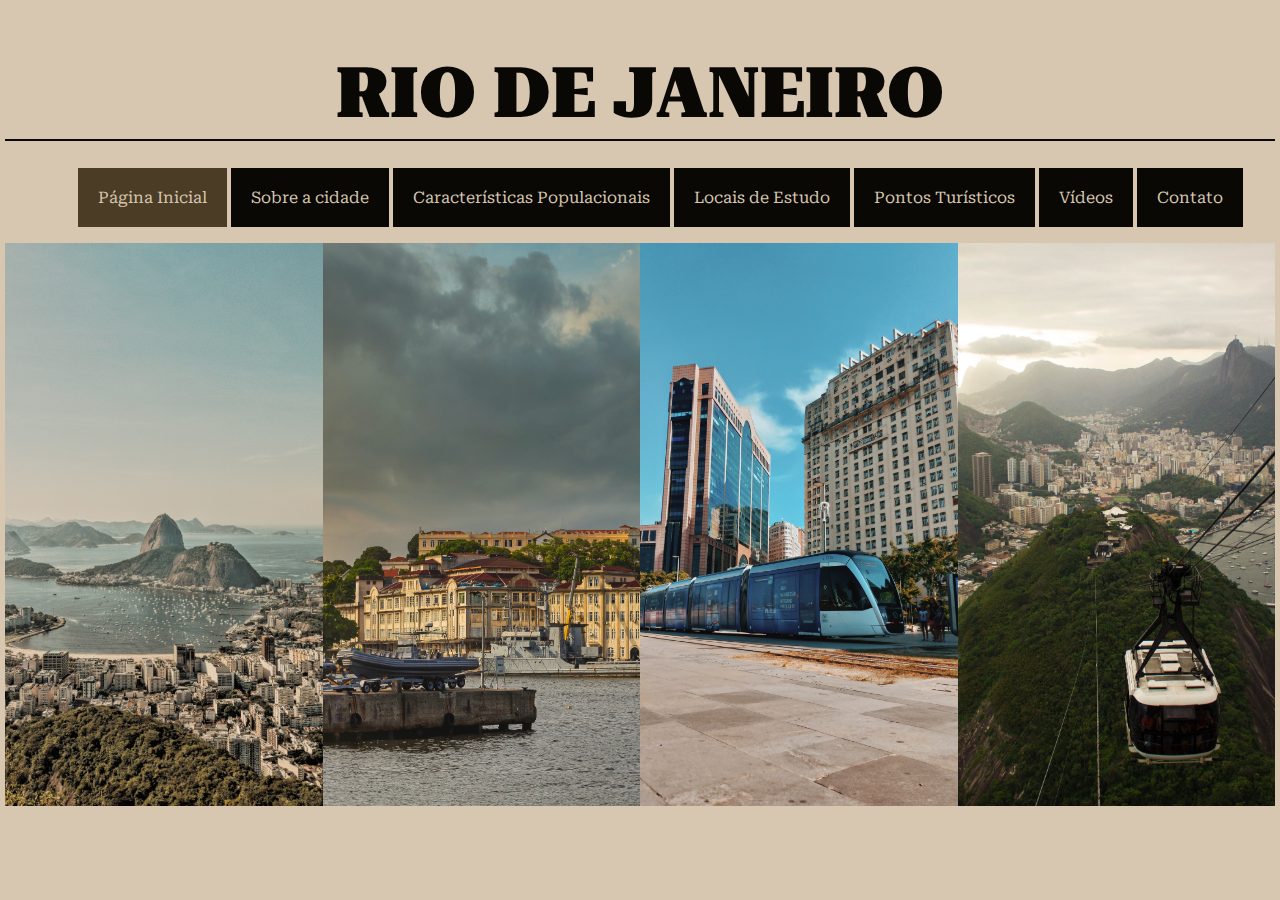
<file: index.html>
<!DOCTYPE html>
<html lang="pt-br">

<head>
    <meta charset="UTF-8">
    <meta http-equiv="X-UA-Compatible" content="IE=edge">
    <meta name="viewport" content="width=device-width, initial-scale=1.0">

    <!--relacionando o presente documento HTML ao arquivo de folha de estilo-->
    <link rel="stylesheet" type="text/css" href="style.css">

    <!--importando fonte do google fonts-->
    <link rel="preconnect" href="https://fonts.googleapis.com">
    <link rel="preconnect" href="https://fonts.gstatic.com" crossorigin>
    <link href="https://fonts.googleapis.com/css2?family=Roboto+Serif:ital,wght@0,100;0,200;0,300;0,400;0,500;0,600;0,700;0,800;0,900;1,100;1,200;1,300;1,400;1,500;1,600;1,700;1,800;1,900&display=swap" rel="stylesheet">
    
    <!--Inserção do favicon-->
    <link rel="icon" href="favicon.ico" type="image/x-icon">

    <title>Conheça o Rio de Janeiro</title>
</head>

<body>

    <header>
        <h1 class="title">Rio de Janeiro</h1> 
    </header>
    
    <nav class="linksMenuPrincipal">
        <ul>
            <li><a class="linkMenuAtivo" href="index.html">Página Inicial</a></li>
            <li><a class="linkMenu" href="sobre.html">Sobre a cidade</a></li>
            <li><a class="linkMenu" href="populacao.html">Características Populacionais</a></li>
            <li><a class="linkMenu" href="estudo.html">Locais de Estudo</a></li>
            <li><a class="linkMenu" href="turismo.html">Pontos Turísticos</a></li>
            <li><a class="linkMenu" href="videos.html">Vídeos</a></li>
            <li><a class="linkMenu" href="contato.html">Contato</a></li>
        </ul>
    </nav>
    
    <main>
        <div class="img-box">
            <img src="./images/pexels-thiago-matos-8530451.jpg" alt="">
            <img src="./images/pexels-romario-roges-4500257.jpg" alt="">
            <img src="./images/pexels-matheus-bertelli-1789433.jpg" alt="">
            <img src="./images/pexels-aline-cardoso-2876407.jpg" alt="">

        </div>
        
    </main>
</body>

</html>
</file>
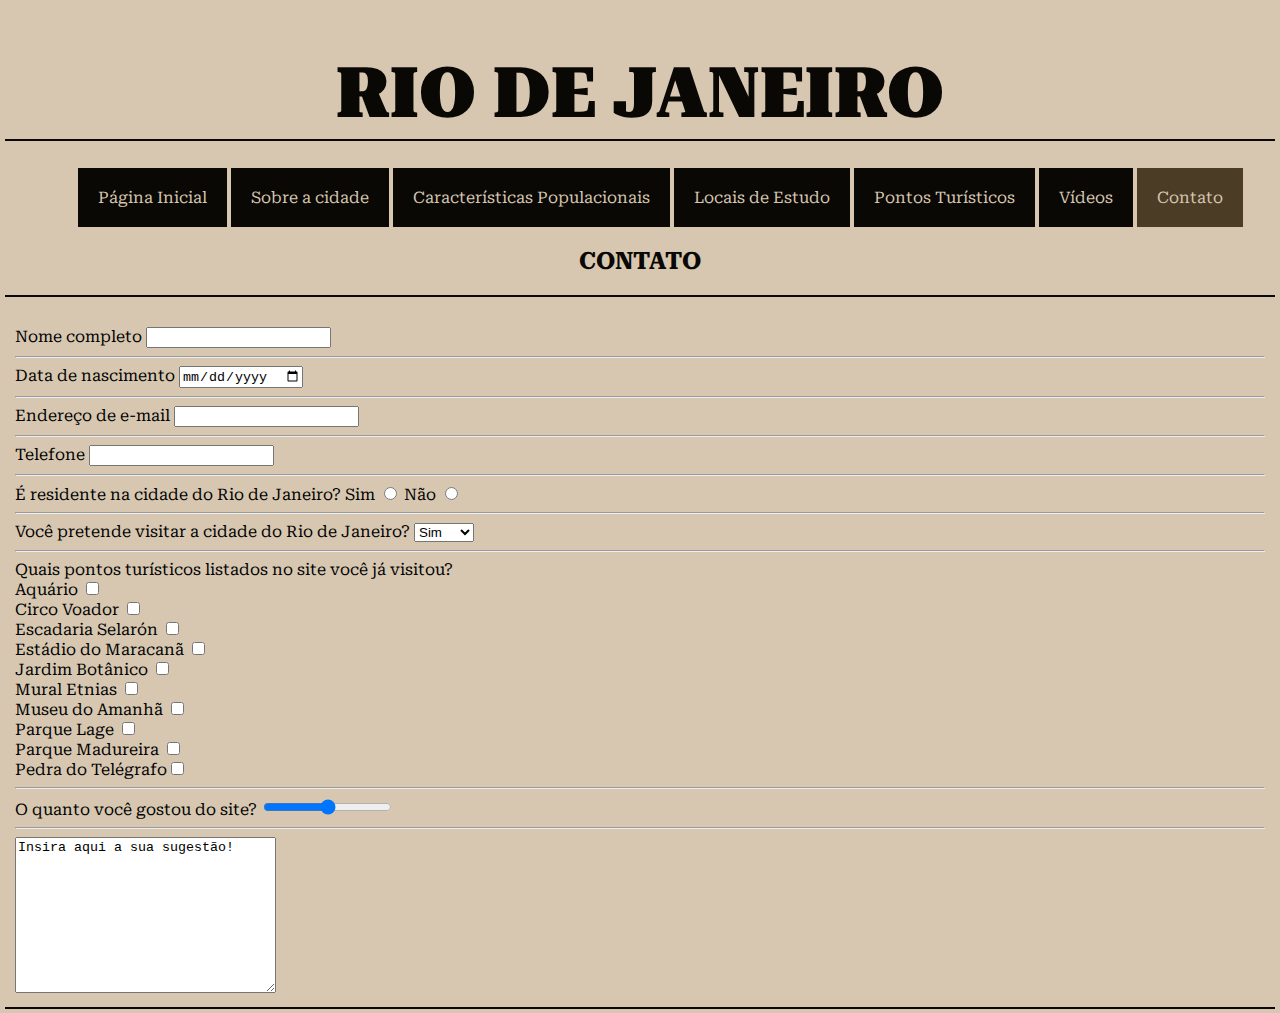
<file: contato.html>
<!DOCTYPE html>
<html lang="pt-br">
<head>
    <meta charset="UTF-8">
    <meta http-equiv="X-UA-Compatible" content="IE=edge">
    <meta name="viewport" content="width=device-width, initial-scale=1.0">

    <!--relacionando o presente documento HTML ao arquivo de folha de estilo-->
    <link rel="stylesheet" type="text/css" href="style.css">

    <!--importando fonte do google fonts-->
    <link rel="preconnect" href="https://fonts.googleapis.com">
    <link rel="preconnect" href="https://fonts.gstatic.com" crossorigin>
    <link href="https://fonts.googleapis.com/css2?family=Roboto+Serif:ital,wght@0,100;0,200;0,300;0,400;0,500;0,600;0,700;0,800;0,900;1,100;1,200;1,300;1,400;1,500;1,600;1,700;1,800;1,900&display=swap" rel="stylesheet">

    <!--Inserção do favicon-->
    <link rel="icon" href="favicon.ico" type="image/x-icon">
    
    <title>Contato</title>
</head>
<body>
    <header>
        <h1 class="title">Rio de Janeiro</h1> 
    </header>
    
    <nav class="linksMenuPrincipal">
        <ul>
            <li><a class="linkMenu" href="index.html">Página Inicial</a></li>
            <li><a class="linkMenu" href="sobre.html">Sobre a cidade</a></li>
            <li><a class="linkMenu" href="populacao.html">Características Populacionais</a></li>
            <li><a class="linkMenu" href="estudo.html">Locais de Estudo</a></li>
            <li><a class="linkMenu" href="turismo.html">Pontos Turísticos</a></li>
            <li><a class="linkMenu" href="videos.html">Vídeos</a></li>
            <li><a class="linkMenuAtivo" href="contato.html">Contato</a></li>
        </ul>
    </nav>

    <main>
        <article id="contato">
            <h2>Contato</h2>

            <!--Início do formulário-->
            <form action="">
                Nome completo <input type="text" id="nome" name="nome" >
                <hr />
                Data de nascimento <input type="date" id="nascimento" name="nascimento">
                <hr />
                Endereço de e-mail <input type="email" id="email" name="email">
                <hr />
                Telefone <input type="tel" id="telefone" name="telefone">
                <hr />
                É residente na cidade do Rio de Janeiro? Sim <input type="radio" id="sim" name="opcao" value="sim"> Não <input type="radio" id="nao" name="opcao" value="nao">
                <hr />
                Você pretende visitar a cidade do Rio de Janeiro?
                <select>
                    <option value="sim">Sim</option>
                    <option value="nao">Não</option>
                    <option value="talvez">Talvez</option>
                  </select>
                <hr />

                Quais pontos turísticos listados no site você já visitou?
                <br />
                Aquário <input type="checkbox" id="aquario" name="aquario" value="aquario">
                <br />
                Circo Voador <input type="checkbox" id="circoVoador" name="circoVoador" value="circoVoador">
                <br />
                Escadaria Selarón <input type="checkbox" id="escadariaSelaron" name="escadariaSelaron" value="escadariaSelaron">
                <br />
                Estádio do Maracanã <input type="checkbox" id="maracana" name="maracana" value="maracana">
                <br />
                Jardim Botânico <input type="checkbox" id="jardimBotanico" name="jardimBotanico" value="jardimBotanico">
                <br />
                Mural Etnias <input type="checkbox" id="muralEtnias" name="muralEtnias" value="muralEtnias">
                <br />
                Museu do Amanhã <input type="checkbox" id="museudoAmanha" name="museudoAmanha" value="museudoAmanha">
                <br />
                Parque Lage <input type="checkbox" id="parqueLage" name="parqueLage" value="parqueLage">
                <br />
                Parque Madureira <input type="checkbox" id="parqueMadureira" name="parqueMadureira" value="parqueMadureira">
                <br />
                Pedra do Telégrafo<input type="checkbox" id="pedradoTelegrafo" name="pedradoTelegrafo" value="pedradoTelegrafo">
                <hr />
                O quanto você gostou do site? <input type="range" id="range" name="range">
                <hr />
                <textarea name="sugestao" id="sugestao" cols="30" rows="10">Insira aqui a sua sugestão!</textarea>
            </form>
        </article>
    </main>
</body>
</html>
</file>
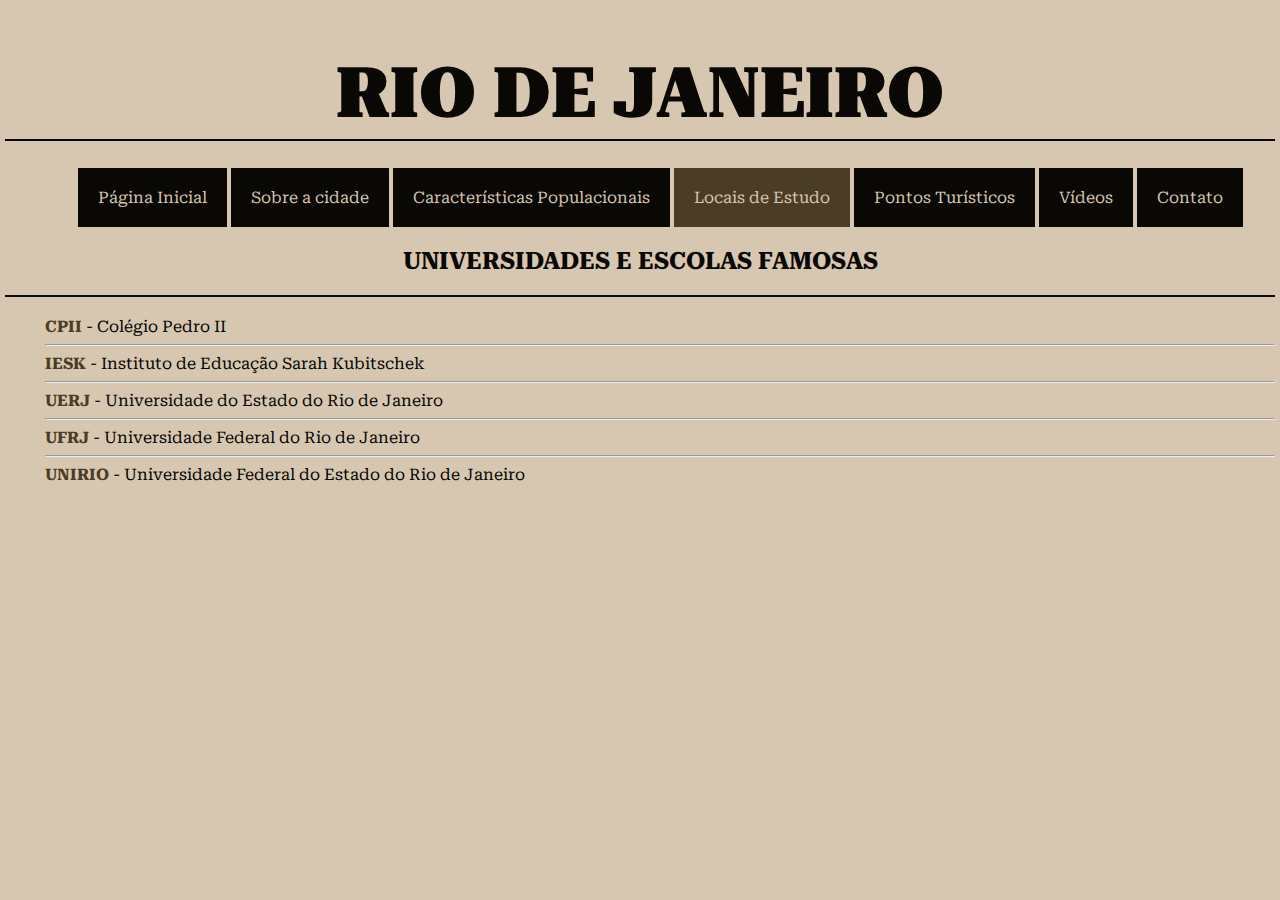
<file: estudo.html>
<!DOCTYPE html>
<html lang="pt-br">
<head>
    <meta charset="UTF-8">
    <meta http-equiv="X-UA-Compatible" content="IE=edge">
    <meta name="viewport" content="width=device-width, initial-scale=1.0">

    <!--relacionando o presente documento HTML ao arquivo de folha de estilo-->
    <link rel="stylesheet" type="text/css" href="style.css">

    <!--importando fonte do google fonts-->
    <link rel="preconnect" href="https://fonts.googleapis.com">
    <link rel="preconnect" href="https://fonts.gstatic.com" crossorigin>
    <link href="https://fonts.googleapis.com/css2?family=Roboto+Serif:ital,wght@0,100;0,200;0,300;0,400;0,500;0,600;0,700;0,800;0,900;1,100;1,200;1,300;1,400;1,500;1,600;1,700;1,800;1,900&display=swap" rel="stylesheet">

    <!--Inserção do favicon-->
    <link rel="icon" href="favicon.ico" type="image/x-icon">
    
    <title>Locais de Estudo</title>
</head>
<body>
    <header>
        <h1 class="title">Rio de Janeiro</h1> 
    </header>
    
    <nav class="linksMenuPrincipal">
        <ul>
            <li><a class="linkMenu" href="index.html">Página Inicial</a></li>
            <li><a class="linkMenu" href="sobre.html">Sobre a cidade</a></li>
            <li><a class="linkMenu" href="populacao.html">Características Populacionais</a></li>
            <li><a class="linkMenuAtivo" href="estudo.html">Locais de Estudo</a></li>
            <li><a class="linkMenu" href="turismo.html">Pontos Turísticos</a></li>
            <li><a class="linkMenu" href="videos.html">Vídeos</a></li>
            <li><a class="linkMenu" href="contato.html">Contato</a></li>
        </ul>
    </nav>

    <main>
        <article id="locais-de-estudo">
            <h2>Universidades e Escolas Famosas</h2>
            <ul>
                <li class="itemEstudo">
                    <strong>CPII</strong> - Colégio Pedro II
                </li>
                <hr>
                <li class="itemEstudo">
                    <strong>IESK</strong> - Instituto de Educação Sarah Kubitschek
                </li>
                <hr>
                <li class="itemEstudo">
                    <strong>UERJ</strong> - Universidade do Estado do Rio de Janeiro
                </li>
                <hr>
                <li class="itemEstudo">
                    <strong>UFRJ</strong> - Universidade Federal do Rio de Janeiro   
                </li>
                <hr>
                <li class="itemEstudo">
                    <strong>UNIRIO</strong> - Universidade Federal do Estado do Rio de Janeiro
                </li>
            </ul>
        </article>
    </main>
</body>
</html>
</file>
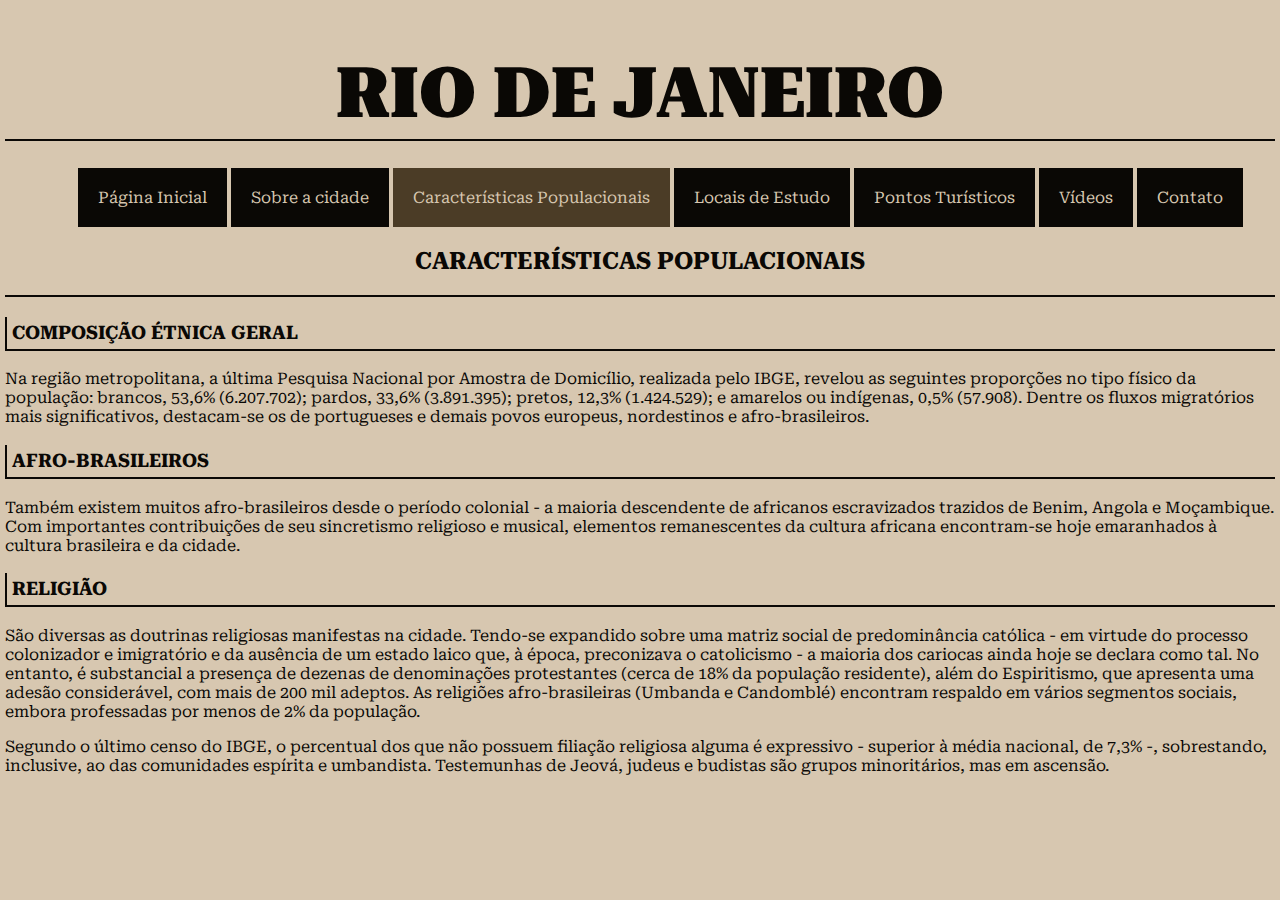
<file: populacao.html>
<!DOCTYPE html>
<html lang="pt-br">
<head>
    <meta charset="UTF-8">
    <meta http-equiv="X-UA-Compatible" content="IE=edge">
    <meta name="viewport" content="width=device-width, initial-scale=1.0">

    <!--relacionando o presente documento HTML ao arquivo de folha de estilo-->
    <link rel="stylesheet" type="text/css" href="style.css">

    <!--importando fonte do google fonts-->
    <link rel="preconnect" href="https://fonts.googleapis.com">
    <link rel="preconnect" href="https://fonts.gstatic.com" crossorigin>
    <link href="https://fonts.googleapis.com/css2?family=Roboto+Serif:ital,wght@0,100;0,200;0,300;0,400;0,500;0,600;0,700;0,800;0,900;1,100;1,200;1,300;1,400;1,500;1,600;1,700;1,800;1,900&display=swap" rel="stylesheet">

    <!--Inserção do favicon-->
    <link rel="icon" href="favicon.ico" type="image/x-icon">
    
    <title>Características Populacionais</title>
</head>
<body>
    <header>
        <h1 class="title">Rio de Janeiro</h1> 
    </header>
    
    <nav class="linksMenuPrincipal">
        <ul>
            <li><a class="linkMenu" href="index.html">Página Inicial</a></li>
            <li><a class="linkMenu" href="sobre.html">Sobre a cidade</a></li>
            <li><a class="linkMenuAtivo" href="populacao.html">Características Populacionais</a></li>
            <li><a class="linkMenu" href="estudo.html">Locais de Estudo</a></li>
            <li><a class="linkMenu" href="turismo.html">Pontos Turísticos</a></li>
            <li><a class="linkMenu" href="videos.html">Vídeos</a></li>
            <li><a class="linkMenu" href="contato.html">Contato</a></li>
        </ul>
    </nav>

    <main>
        <article id="caracteristicas-populacao">
            <h2>Características Populacionais</h2>
            
            <h3>Composição étnica geral</h3>
            <p>
                Na região metropolitana, a última Pesquisa Nacional por Amostra de Domicílio, realizada pelo IBGE, revelou as seguintes proporções no tipo físico da população: brancos, 53,6% (6.207.702); pardos, 33,6% (3.891.395); pretos, 12,3% (1.424.529); e amarelos ou indígenas, 0,5% (57.908).
                Dentre os fluxos migratórios mais significativos, destacam-se os de portugueses e demais povos europeus, nordestinos e afro-brasileiros.
            </p>
            <h3>Afro-brasileiros</h3>
            <p>
                Também existem muitos afro-brasileiros desde o período colonial - a maioria descendente de africanos escravizados trazidos de Benim, Angola e Moçambique. Com importantes contribuições de seu sincretismo religioso e musical, elementos remanescentes da cultura africana encontram-se hoje emaranhados à cultura brasileira e da cidade.
            </p>
            <h3>Religião</h3>
            <p>
                São diversas as doutrinas religiosas manifestas na cidade. Tendo-se expandido sobre uma matriz social de predominância católica - em virtude do processo colonizador e imigratório e da ausência de um estado laico que, à época, preconizava o catolicismo - a maioria dos cariocas ainda hoje se declara como tal. No entanto, é substancial a presença de dezenas de denominações protestantes (cerca de 18% da população residente), além do Espiritismo, que apresenta uma adesão considerável, com mais de 200 mil adeptos. As religiões afro-brasileiras (Umbanda e Candomblé) encontram respaldo em vários segmentos sociais, embora professadas por menos de 2% da população. 
            </p>
            <p>
                Segundo o último censo do IBGE, o percentual dos que não possuem filiação religiosa alguma é expressivo - superior à média nacional, de 7,3% -, sobrestando, inclusive, ao das comunidades espírita e umbandista. Testemunhas de Jeová, judeus e budistas são grupos minoritários, mas em ascensão.  
            </p>
        </article>
    </main>
</body>
</html>
</file>
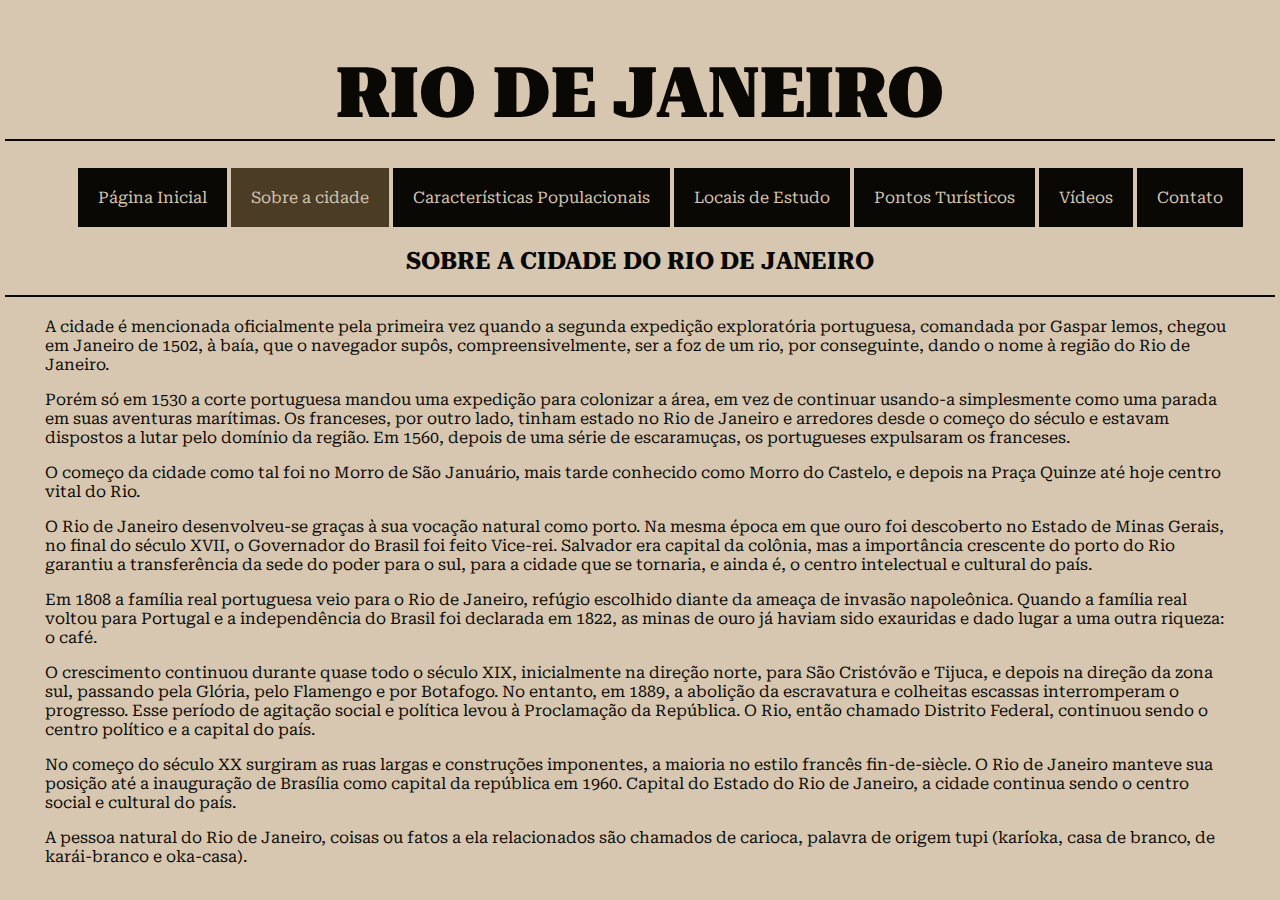
<file: sobre.html>
<!DOCTYPE html>
<html lang="pt-br">
<head>
    <meta charset="UTF-8">
    <meta http-equiv="X-UA-Compatible" content="IE=edge">
    <meta name="viewport" content="width=device-width, initial-scale=1.0">

    <!--relacionando o presente documento HTML ao arquivo de folha de estilo-->
    <link rel="stylesheet" type="text/css" href="style.css">

    <!--importando fonte do google fonts-->
    <link rel="preconnect" href="https://fonts.googleapis.com">
    <link rel="preconnect" href="https://fonts.gstatic.com" crossorigin>
    <link href="https://fonts.googleapis.com/css2?family=Roboto+Serif:ital,wght@0,100;0,200;0,300;0,400;0,500;0,600;0,700;0,800;0,900;1,100;1,200;1,300;1,400;1,500;1,600;1,700;1,800;1,900&display=swap" rel="stylesheet">

    <!--Inserção do favicon-->
    <link rel="icon" href="favicon.ico" type="image/x-icon">
    
    <title>Sobre a cidade</title>
</head>
<body>
    <header>
        <h1 class="title">Rio de Janeiro</h1> 
    </header>
    
    <nav class="linksMenuPrincipal">
        <ul>
            <li><a class="linkMenu" href="index.html">Página Inicial</a></li>
            <li><a class="linkMenuAtivo" href="sobre.html">Sobre a cidade</a></li>
            <li><a class="linkMenu" href="populacao.html">Características Populacionais</a></li>
            <li><a class="linkMenu" href="estudo.html">Locais de Estudo</a></li>
            <li><a class="linkMenu" href="turismo.html">Pontos Turísticos</a></li>
            <li><a class="linkMenu" href="videos.html">Vídeos</a></li>
            <li><a class="linkMenu" href="contato.html">Contato</a></li>
        </ul>
    </nav>

    <main>
        <article id="sobre">
            <h2>Sobre a cidade do Rio de Janeiro</h2>

            <blockquote cite="https://cidades.ibge.gov.br/brasil/rj/rio-de-janeiro/historico">

                <p> 
                    A cidade é mencionada oficialmente pela primeira vez quando a segunda expedição exploratória portuguesa, comandada por Gaspar lemos, chegou em Janeiro de 1502, à baía, que o navegador supôs, compreensivelmente, ser a foz de um rio, por conseguinte, dando o nome à região do Rio de Janeiro.
                </p>

                <p>
                    Porém só em 1530 a corte portuguesa mandou uma expedição para colonizar a área, em vez de continuar usando-a simplesmente como uma parada em suas aventuras marítimas. Os franceses, por outro lado, tinham estado no Rio de Janeiro e arredores desde o começo do século e estavam dispostos a lutar pelo domínio da região. Em 1560, depois de uma série de escaramuças, os portugueses expulsaram os franceses.
                </p>
                
                <p>
                    O começo da cidade como tal foi no Morro de São Januário, mais tarde conhecido como Morro do Castelo, e depois na Praça Quinze até hoje centro vital do Rio.

                </p>
                
                <p>
                    O Rio de Janeiro desenvolveu-se graças à sua vocação natural como porto. Na mesma época em que ouro foi descoberto no Estado de Minas Gerais, no final do século XVII, o Governador do Brasil foi feito Vice-rei. Salvador era capital da colônia, mas a importância crescente do porto do Rio garantiu a transferência da sede do poder para o sul, para a cidade que se tornaria, e ainda é, o centro intelectual e cultural do país.

                </p>

                <p>
                    Em 1808 a família real portuguesa veio para o Rio de Janeiro, refúgio escolhido diante da ameaça de invasão napoleônica. Quando a família real voltou para Portugal e a independência do Brasil foi declarada em 1822, as minas de ouro já haviam sido exauridas e dado lugar a uma outra riqueza: o café.
                </p>

                <p>
                    O crescimento continuou durante quase todo o século XIX, inicialmente na direção norte, para São Cristóvão e Tijuca, e depois na direção da zona sul, passando pela Glória, pelo Flamengo e por Botafogo. No entanto, em 1889, a abolição da escravatura e colheitas escassas interromperam o progresso. Esse período de agitação social e política levou à Proclamação da República. O Rio, então chamado Distrito Federal, continuou sendo o centro político e a capital do país.
                </p>

                <p>
                    No começo do século XX surgiram as ruas largas e construções imponentes, a maioria no estilo francês fin-de-siècle. O Rio de Janeiro manteve sua posição até a inauguração de Brasília como capital da república em 1960. Capital do Estado do Rio de Janeiro, a cidade continua sendo o centro social e cultural do país.
                </p>

                <p>
                    A pessoa natural do Rio de Janeiro, coisas ou fatos a ela relacionados são chamados de carioca, palavra de origem tupi (kari´oka, casa de branco, de kara´i-branco e oka-casa).
                </p>

            </blockquote>
        </article>
    </main>
</body>
</html>
</file>
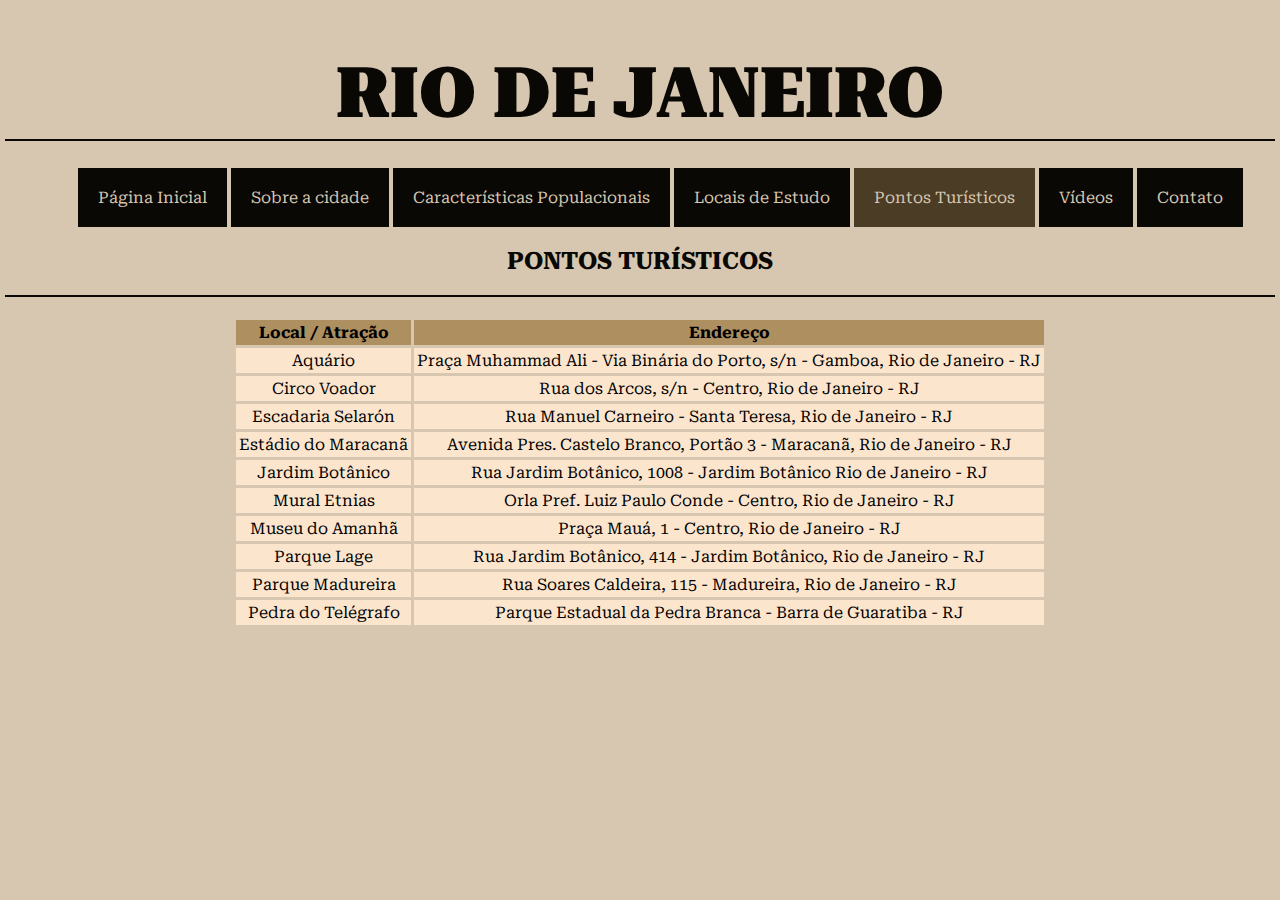
<file: turismo.html>
<!DOCTYPE html>
<html lang="pt-br">
<head>
    <meta charset="UTF-8">
    <meta http-equiv="X-UA-Compatible" content="IE=edge">
    <meta name="viewport" content="width=device-width, initial-scale=1.0">

    <!--relacionando o presente documento HTML ao arquivo de folha de estilo-->
    <link rel="stylesheet" type="text/css" href="style.css">

    <!--importando fonte do google fonts-->
    <link rel="preconnect" href="https://fonts.googleapis.com">
    <link rel="preconnect" href="https://fonts.gstatic.com" crossorigin>
    <link href="https://fonts.googleapis.com/css2?family=Roboto+Serif:ital,wght@0,100;0,200;0,300;0,400;0,500;0,600;0,700;0,800;0,900;1,100;1,200;1,300;1,400;1,500;1,600;1,700;1,800;1,900&display=swap" rel="stylesheet">

    <!--Inserção do favicon-->
    <link rel="icon" href="favicon.ico" type="image/x-icon">
    
    <title>Pontos Turísticos</title>
</head>
<body>
    <header>
        <h1 class="title">Rio de Janeiro</h1> 
    </header>
    
    <nav class="linksMenuPrincipal">
        <ul>
            <li><a class="linkMenu" href="index.html">Página Inicial</a></li>
            <li><a class="linkMenu" href="sobre.html">Sobre a cidade</a></li>
            <li><a class="linkMenu" href="populacao.html">Características Populacionais</a></li>
            <li><a class="linkMenu" href="estudo.html">Locais de Estudo</a></li>
            <li><a class="linkMenuAtivo" href="turismo.html">Pontos Turísticos</a></li>
            <li><a class="linkMenu" href="videos.html">Vídeos</a></li>
            <li><a class="linkMenu" href="contato.html">Contato</a></li>
        </ul>
    </nav>

    <main>
        <article class="pontos-turisticos">
            <h2>Pontos Turísticos</h2>

            <table border="0" align="center" cellspacing="3" cellpadding="3">
                <!--células de cabeçalho-->
                <tr bgcolor="#ae8f60" align="center">
                    <th>Local / Atração</th>
                    <th>Endereço</th>
                </tr>
                <!--células de dados-->
                <tr bgcolor="#fce5cd" align="center">
                    <td>Aquário</td>
                    <td>Praça Muhammad Ali - Via Binária do Porto, s/n - Gamboa, Rio de Janeiro - RJ</td>
                </tr>
                
                <tr bgcolor="#fce5cd" align="center">
                    <td>Circo Voador</td>
                    <td>Rua dos Arcos, s/n - Centro, Rio de Janeiro - RJ</td>
                </tr>
                
                <tr bgcolor="#fce5cd" align="center">
                    <td>Escadaria Selarón</td>
                    <td>Rua Manuel Carneiro - Santa Teresa, Rio de Janeiro - RJ</td>
                </tr>
                
                <tr bgcolor="#fce5cd" align="center">
                    <td>Estádio do Maracanã</td>
                    <td>Avenida Pres. Castelo Branco, Portão 3 - Maracanã, Rio de Janeiro - RJ</td>
                </tr>
                
                <tr bgcolor="#fce5cd" align="center">
                    <td>Jardim Botânico</td>
                    <td>Rua Jardim Botânico, 1008 - Jardim Botânico Rio de Janeiro - RJ</td>
                </tr>
                
                <tr bgcolor="#fce5cd" align="center">
                    <td>Mural Etnias</td>
                    <td>Orla Pref. Luiz Paulo Conde - Centro, Rio de Janeiro - RJ</td>
                </tr>
                
                <tr bgcolor="#fce5cd" align="center">
                    <td>Museu do Amanhã</td>
                    <td>Praça Mauá, 1 - Centro, Rio de Janeiro - RJ</td>
                </tr>
                
                <tr bgcolor="#fce5cd" align="center">
                    <td>Parque Lage</td>
                    <td>Rua Jardim Botânico, 414 - Jardim Botânico, Rio de Janeiro - RJ</td>
                </tr>
                
                <tr bgcolor="#fce5cd" align="center">
                    <td>Parque Madureira</td>
                    <td>Rua Soares Caldeira, 115 - Madureira, Rio de Janeiro - RJ</td>
                </tr>
                
                <tr bgcolor="#fce5cd" align="center">
                    <td>Pedra do Telégrafo</td>
                    <td>Parque Estadual da Pedra Branca - Barra de Guaratiba - RJ</td>
                </tr>
                
            </table>

        </article>
    </main>
</body>
</html>
</file>
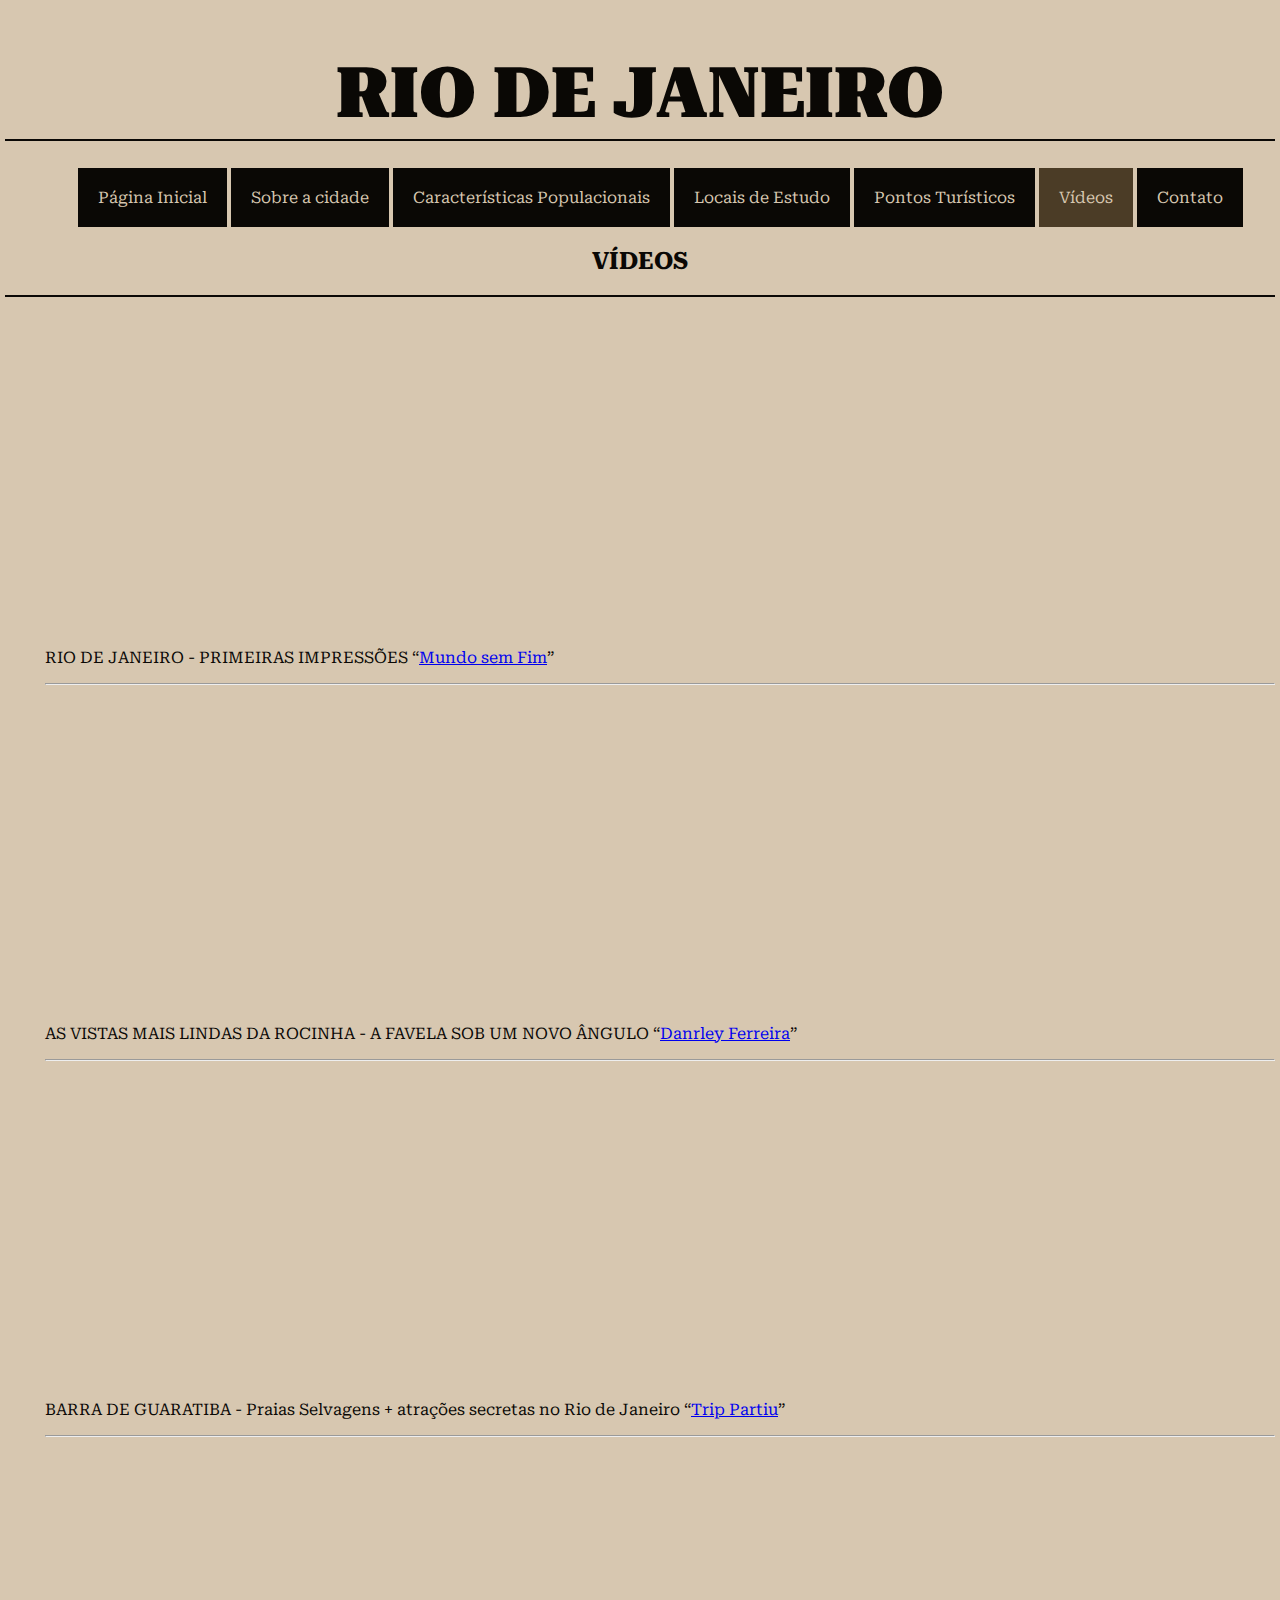
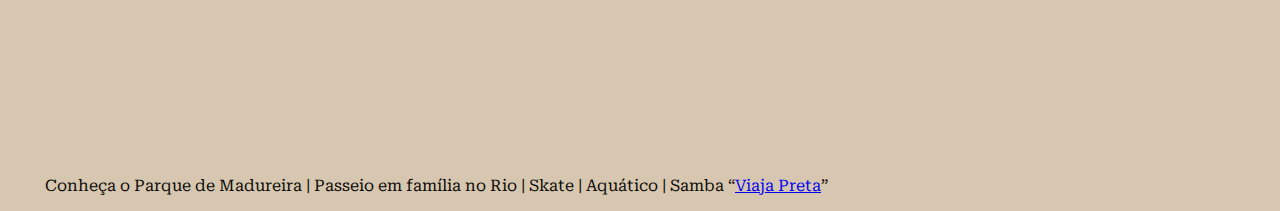
<file: videos.html>
<!DOCTYPE html>
<html lang="pt-br">
<head>
    <meta charset="UTF-8">
    <meta http-equiv="X-UA-Compatible" content="IE=edge">
    <meta name="viewport" content="width=device-width, initial-scale=1.0">

    <!--relacionando o presente documento HTML ao arquivo de folha de estilo-->
    <link rel="stylesheet" type="text/css" href="style.css">

    <!--importando fonte do google fonts-->
    <link rel="preconnect" href="https://fonts.googleapis.com">
    <link rel="preconnect" href="https://fonts.gstatic.com" crossorigin>
    <link href="https://fonts.googleapis.com/css2?family=Roboto+Serif:ital,wght@0,100;0,200;0,300;0,400;0,500;0,600;0,700;0,800;0,900;1,100;1,200;1,300;1,400;1,500;1,600;1,700;1,800;1,900&display=swap" rel="stylesheet">

    <!--Inserção do favicon-->
    <link rel="icon" href="favicon.ico" type="image/x-icon">
    
    <title>Vídeos</title>
</head>
<body>
    <header>
        <h1 class="title">Rio de Janeiro</h1> 
    </header>
    
    <nav class="linksMenuPrincipal">
        <ul>
            <li><a class="linkMenu" href="index.html">Página Inicial</a></li>
            <li><a class="linkMenu" href="sobre.html">Sobre a cidade</a></li>
            <li><a class="linkMenu" href="populacao.html">Características Populacionais</a></li>
            <li><a class="linkMenu" href="estudo.html">Locais de Estudo</a></li>
            <li><a class="linkMenu" href="turismo.html">Pontos Turísticos</a></li>
            <li><a class="linkMenuAtivo" href="videos.html">Vídeos</a></li>
            <li><a class="linkMenu" href="contato.html">Contato</a></li>
        </ul>
    </nav>

    <main>
        <article class="pontos-turisticos">
            <h2>Vídeos</h2>

            <ul class="listadeVideos">
                <li>
                    <iframe width="560" height="315" src="https://www.youtube.com/embed/vx19fkVM93A" title="YouTube video player" frameborder="0" allow="accelerometer; autoplay; clipboard-write; encrypted-media; gyroscope; picture-in-picture; web-share" allowfullscreen></iframe>
                    <p>RIO DE JANEIRO - PRIMEIRAS IMPRESSÕES <q><a href="https://www.youtube.com/@MundoSemFim" target="_blank">Mundo sem Fim</a></q></p>
                </li>
                <hr>
                <li>
                    <iframe width="560" height="315" src="https://www.youtube.com/embed/jmT2Iobx2Ts" title="YouTube video player" frameborder="0" allow="accelerometer; autoplay; clipboard-write; encrypted-media; gyroscope; picture-in-picture; web-share" allowfullscreen></iframe>
                    <p>AS VISTAS MAIS LINDAS DA ROCINHA - A FAVELA SOB UM NOVO ÂNGULO <q><a href="https://www.youtube.com/@DanrleyFerreira" target="_blank">Danrley Ferreira</a></q></p>
                </li>
                <hr>
                <li>
                    <iframe width="560" height="315" src="https://www.youtube.com/embed/0BXfJ3KLi0Q" title="YouTube video player" frameborder="0" allow="accelerometer; autoplay; clipboard-write; encrypted-media; gyroscope; picture-in-picture; web-share" allowfullscreen></iframe>
                    <p>BARRA DE GUARATIBA - Praias Selvagens + atrações secretas no Rio de Janeiro <q><a href="https://www.youtube.com/@TripPartiu" target="_blank">Trip Partiu</a></q></p>
                </li>
                <hr>
                <li>
                    <iframe width="560" height="315" src="https://www.youtube.com/embed/ejhjjCaUkts" title="YouTube video player" frameborder="0" allow="accelerometer; autoplay; clipboard-write; encrypted-media; gyroscope; picture-in-picture; web-share" allowfullscreen></iframe>
                    <p>Conheça o Parque de Madureira | Passeio em família no Rio | Skate | Aquático | Samba <q><a href="https://www.youtube.com/@viajapreta" target="_blank">Viaja Preta</a></q></p>
                </li>
            </ul>

        </article>
    </main>
</body>
</html>
</file>
<file: style.css>
body {
    margin: 5px;
    background-color: #d7c7b0;
    font-family: 'Roboto Serif', serif;
}

.img-box {
    display: flex;
    flex-wrap: wrap;
    padding-top: 20px;
  }
  
.img-box img {
    flex-basis: 25%; /* Define a largura das imagens em 25% */
    object-fit: cover; /* Garante que as imagens preencham o espaço mantendo sua proporção */
    width: 10%;
}

p {
    color: #0a0805;
}

strong {
    color: #4b3c26;
}

h1 {
    padding: 5px;
    border-bottom: 2px solid #0a0805;
    text-align: center;
    font-size: 70px;
    color: #0a0805;
    text-transform: uppercase;
    font-weight: 900;
    
}

.linksMenuPrincipal a {
    padding: 20px;
    background-color: #0a0805;
    color: #d7c7b0;
    text-decoration: none;
}

.linksMenuPrincipal, li {
    display: inline;
    text-align: center;
}

.linksMenuPrincipal .linkMenuAtivo {
    background-color: #4b3c26;
}

h2 {
    padding: 20px;
    border-bottom: 2px solid #0a0805;
    text-align: center;
    text-transform: uppercase;
    color: #0a0805;
    
}

h3 {
    padding: 5px;
    border-bottom: 2px solid #0a0805;
    border-left: 2px solid #0a0805;
    text-transform: uppercase;
    color: #0a0805;
    font-weight: bold;
}

.itemEstudo {
    text-align: left;
}

ul {
    list-style-type: none;
  }

iframe {
    display: block;
}

li p {
    text-align: left;
}

form {
    border-bottom: 2px solid #0a0805;
    padding: 10px;
   
}
</file>
